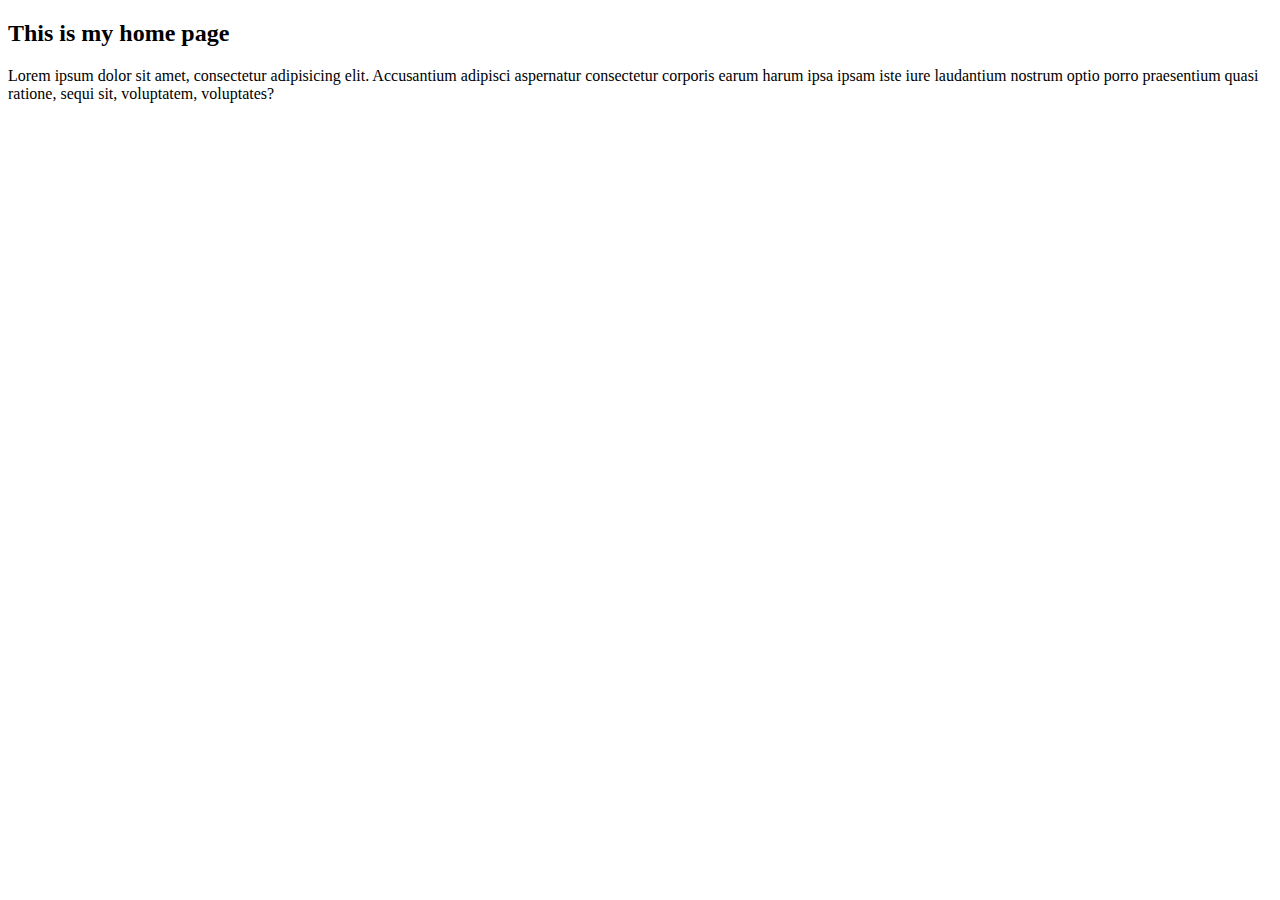
<file: index.html>
<!doctype html>
<html lang="en">
<head>
    <link rel="icon" href="Assets/images/coding.jpg">
    <meta charset="UTF-8">
    <meta name="viewport"
          content="width=device-width, user-scalable=no, initial-scale=1.0, maximum-scale=1.0, minimum-scale=1.0">
    <meta http-equiv="X-UA-Compatible" content="ie=edge">
    <title>home</title>
</head>
<body>
<h2>This is my home page</h2>
<p>Lorem ipsum dolor sit amet, consectetur adipisicing elit.
    Accusantium adipisci aspernatur consectetur corporis earum harum ipsa
    ipsam iste iure laudantium nostrum optio porro praesentium quasi ratione,
    sequi sit, voluptatem, voluptates?</p>


</body>
</html>
</file>
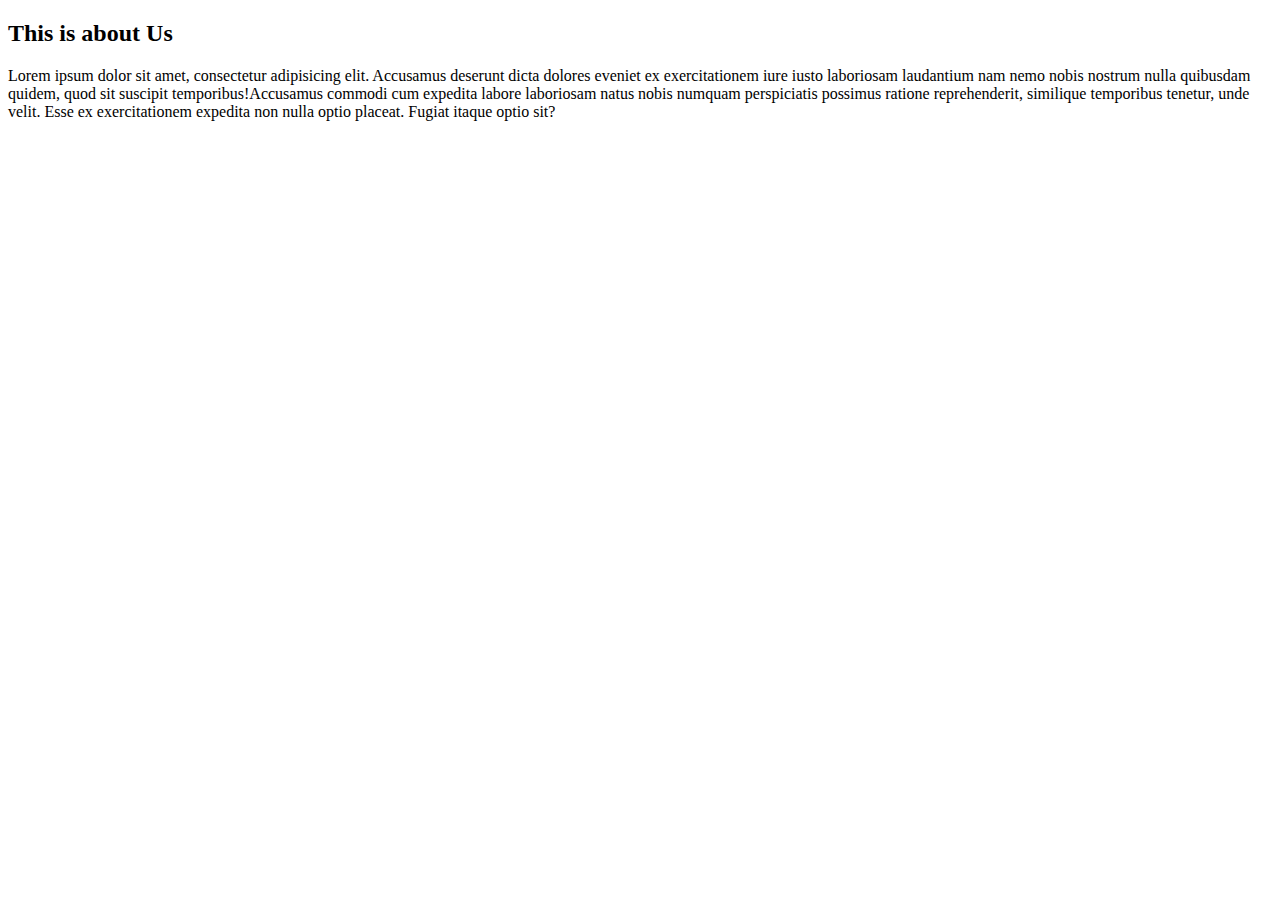
<file: aboutus.html>
<!DOCTYPE html>
<html lang="en">
<head>
    <link rel="icon" href="Assets/images/coding.jpg">
    <meta charset="UTF-8">
    <title>About Us</title>
</head>
<body>
<h2>This is about Us</h2>
<p><span>Lorem ipsum dolor sit amet, consectetur adipisicing elit. Accusamus deserunt dicta dolores eveniet ex exercitationem iure iusto laboriosam laudantium nam nemo nobis nostrum nulla quibusdam quidem, quod sit suscipit temporibus!</span><span>Accusamus commodi cum expedita labore laboriosam natus nobis numquam perspiciatis possimus ratione reprehenderit, similique temporibus tenetur, unde velit. Esse ex exercitationem expedita non nulla optio placeat. Fugiat itaque optio sit?</span></p>

</body>
</html>
</file>
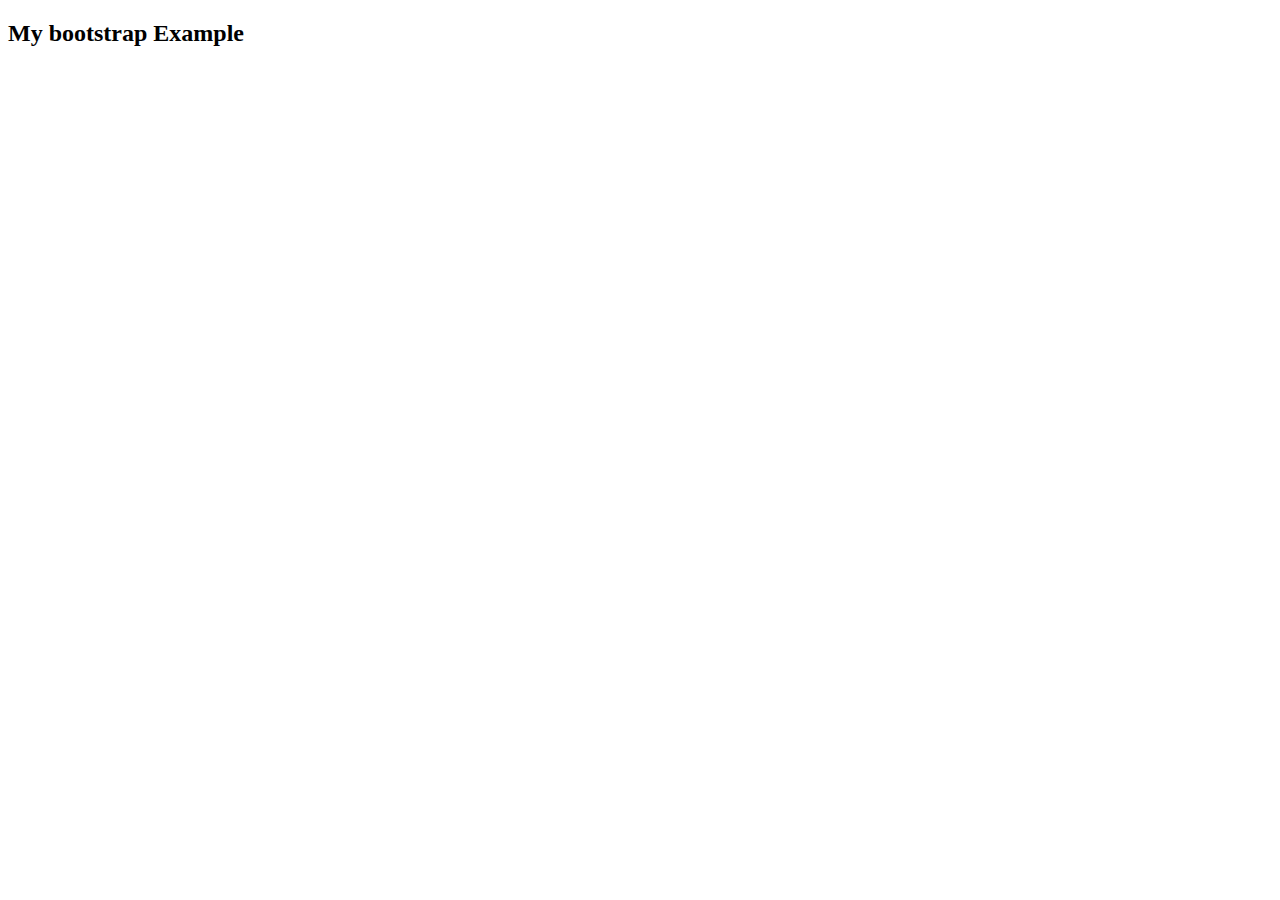
<file: bootstrapExample.html>
<!doctype html>
<html lang="en">
<head>
    <meta charset="UTF-8">
    <meta name="viewport"
          content="width=device-width, user-scalable=no, initial-scale=1.0, maximum-scale=1.0, minimum-scale=1.0">
    <meta http-equiv="X-UA-Compatible" content="ie=edge">
    <title>Bootstrap Example</title>
</head>
<body>
<h2>My bootstrap Example</h2>

</body>
</html>
</file>
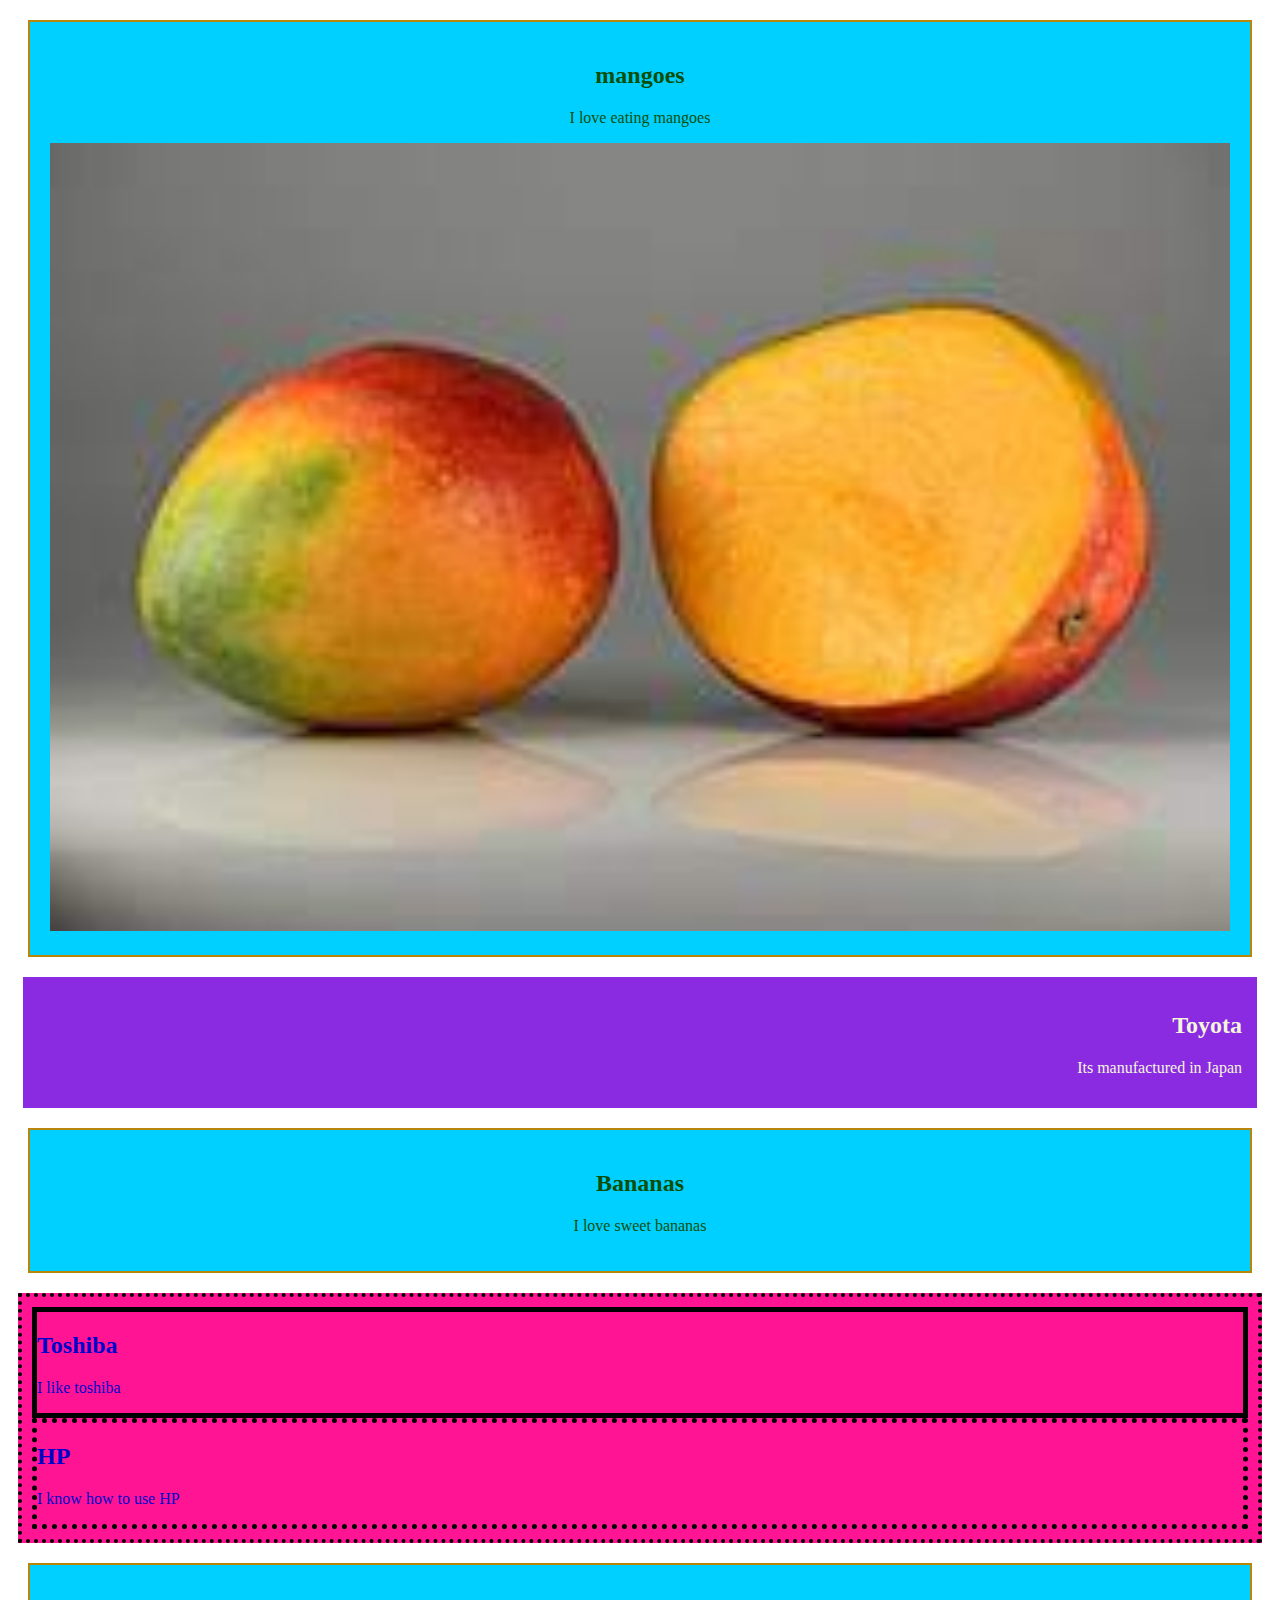
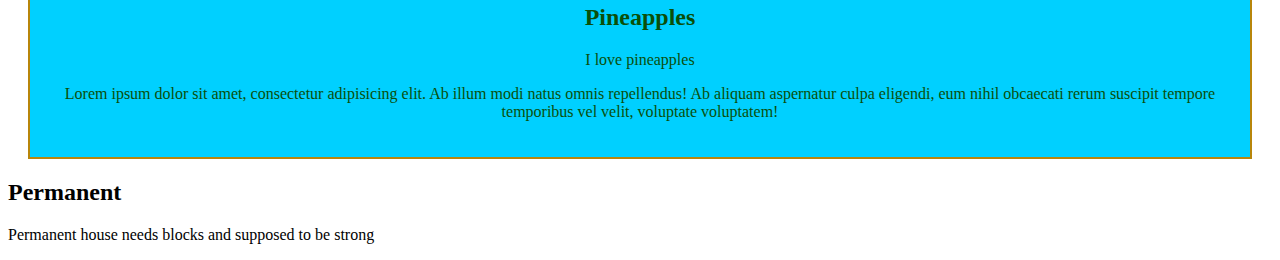
<file: divs.html>
<!doctype html>
<html lang="en">
<head>
    <link rel="stylesheet" href="Assets/css/style.css">
    <link rel="shortcut icon" href="Assets/images/Chelsea.png" type="image/x-icon">
    <meta charset="UTF-8">
    <meta name="viewport"
          content="width=device-width, user-scalable=no, initial-scale=1.0, maximum-scale=1.0, minimum-scale=1.0">
    <meta http-equiv="X-UA-Compatible" content="ie=edge">
    <title>class</title>
</head>
<body>
<!--classes are mainly used for  css-->
<div class="fruits">
    <h2>mangoes</h2>
    <p>I love eating mangoes</p>
    <img src="Assets/images/Mango.jpg" alt="" width="100%" height="100%">
</div>
<div class="cars">
    <h2>Toyota</h2>
    <p>Its manufactured in Japan</p>
</div>
<div class="fruits">
    <h2>Bananas</h2>
    <p>I love sweet bananas</p>
</div>
<div class="computer">
    <div class="laptop">
        <h2>Toshiba</h2>
        <p>I like toshiba</p>
    </div>
    <div class="dst">
        <h2>HP</h2>
        <p>I know how to use HP</p>
    </div>

</div>
<div class="fruits">
    <h2>Pineapples</h2>
    <p>I love pineapples</p>
    <p>Lorem ipsum dolor sit amet, consectetur adipisicing elit. Ab illum modi natus omnis repellendus! Ab aliquam aspernatur culpa eligendi, eum nihil obcaecati rerum
        suscipit tempore temporibus vel velit, voluptate voluptatem!</p>
</div>
<div id="house">
    <h2>Permanent</h2>
    <p>Permanent house needs blocks and supposed to be strong</p>
</div>

</body>
</html>
</file>
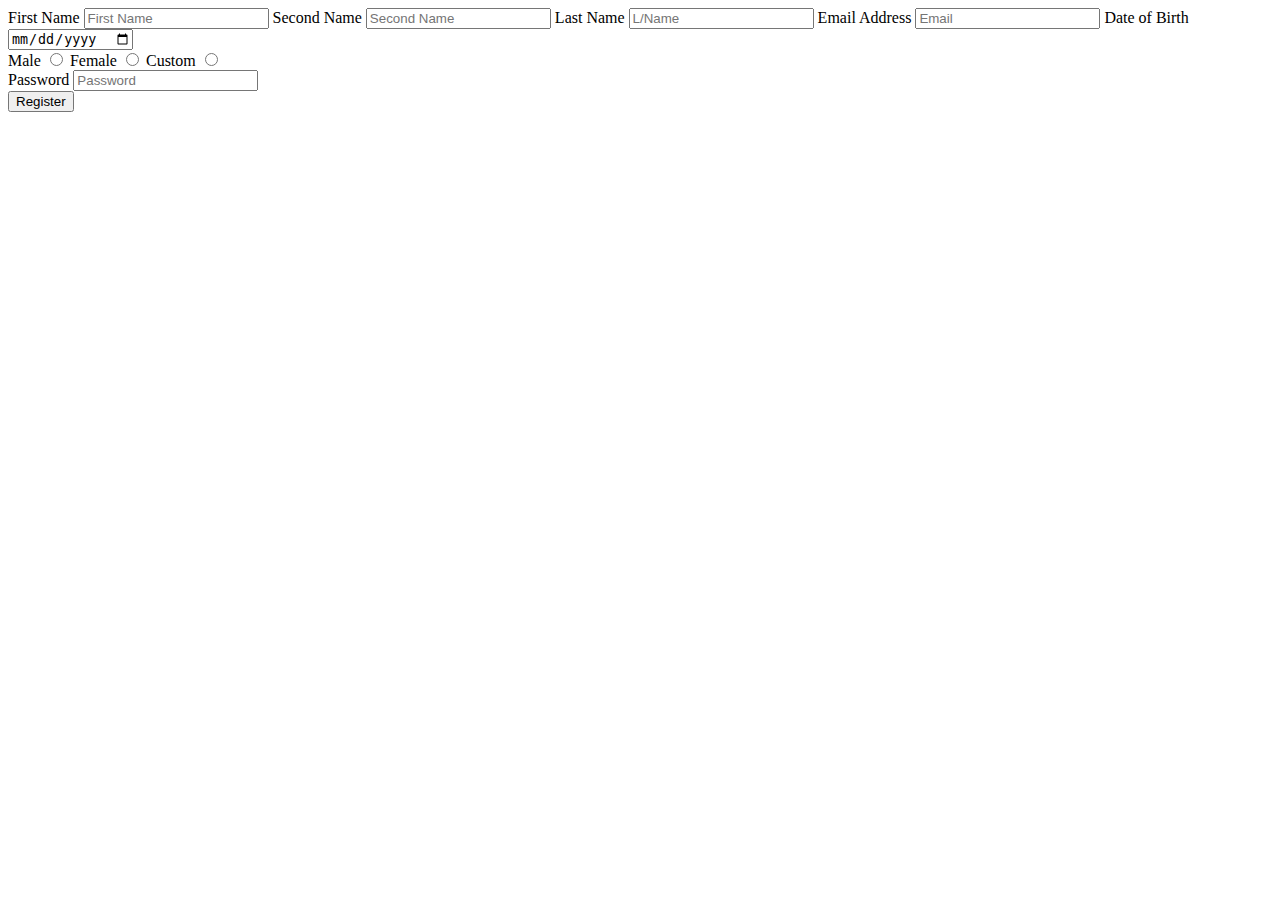
<file: forms.html>
<!doctype html>
<html lang="en">
<head>
    <link rel="shortcut icon" href="Assets/images/coding.jpg">
    <meta charset="UTF-8">
    <meta name="viewport"
          content="width=device-width, user-scalable=no, initial-scale=1.0, maximum-scale=1.0, minimum-scale=1.0">
    <meta http-equiv="X-UA-Compatible" content="ie=edge">
    <title>Forms</title>
</head>
<body>
<form>
    <label for="fname"> First Name</label>
    <input type="text" id="fname" name="jina1" required placeholder="First Name">
    <label for="sname"> Second Name</label>
    <input type="text" id="sname" name="jina2" required placeholder="Second Name">
    <label for="lname">Last Name</label>
    <input type="text" id="lname" name="jina2" required placeholder="L/Name">
    <label for="email">Email Address</label>
    <input type="email" id="email" name="barua" required placeholder="Email">
    <label for="dob">Date of Birth</label>
    <input type="date" id="dob" name="tarehe" required><br>
    <label for="male">Male</label>
    <input type="radio" id="male" name="gender">
    <label for="female">Female</label>
    <input type="radio" id="female" name="gender">
    <label for="others">Custom</label>
    <input type="radio" id="others" name="gender"><br>
    <label for="pass">Password</label>
    <input type="password" id="pass" name="siri" required placeholder="Password"><br>
    <input type="submit" value="Register">
</form>
</body>
</html>
</file>
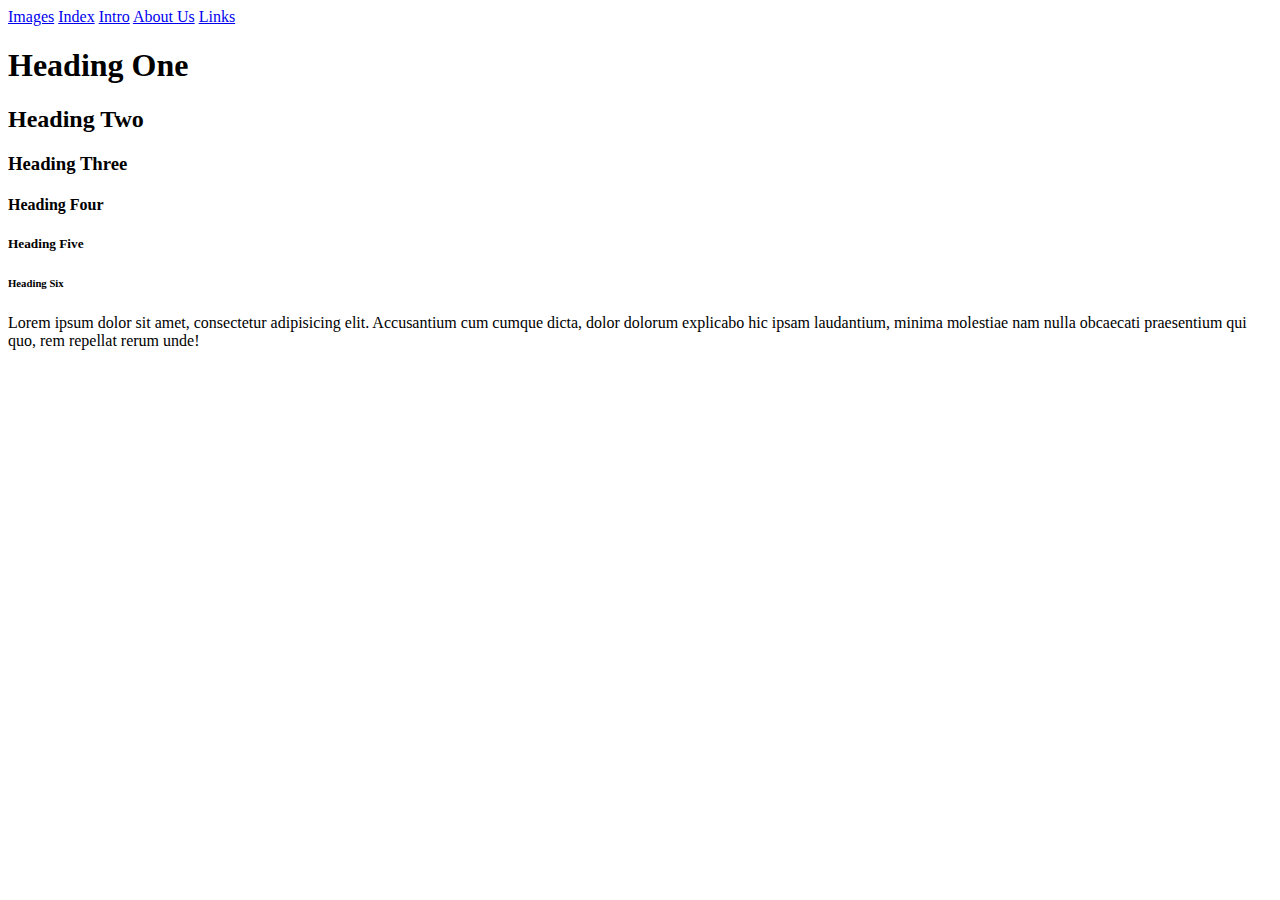
<file: headings.html>
<!doctype html>
<html lang="en">
<head>
    <meta charset="UTF-8">
    <meta name="viewport"
          content="width=device-width, user-scalable=no, initial-scale=1.0, maximum-scale=1.0, minimum-scale=1.0">
    <meta http-equiv="X-UA-Compatible" content="ie=edge">
    <title>Heading</title>
</head>
<body>
<a href="images.html">Images</a>
<a href="index.html">Index</a>
<a href="introduction.html">Intro</a>
<a href="aboutus.html">About Us</a>
<a href="links.html">Links</a>

<h1>Heading One</h1>
<h2>Heading Two</h2>
<h3>Heading Three</h3>
<h4>Heading Four</h4>
<h5>Heading Five</h5>
<h6>Heading Six</h6>
<p>Lorem ipsum dolor sit amet, consectetur adipisicing elit. Accusantium cum cumque dicta, dolor dolorum explicabo hic ipsam laudantium, minima molestiae nam nulla obcaecati praesentium qui quo, rem repellat rerum unde!</p>


</body>
</html>
</file>
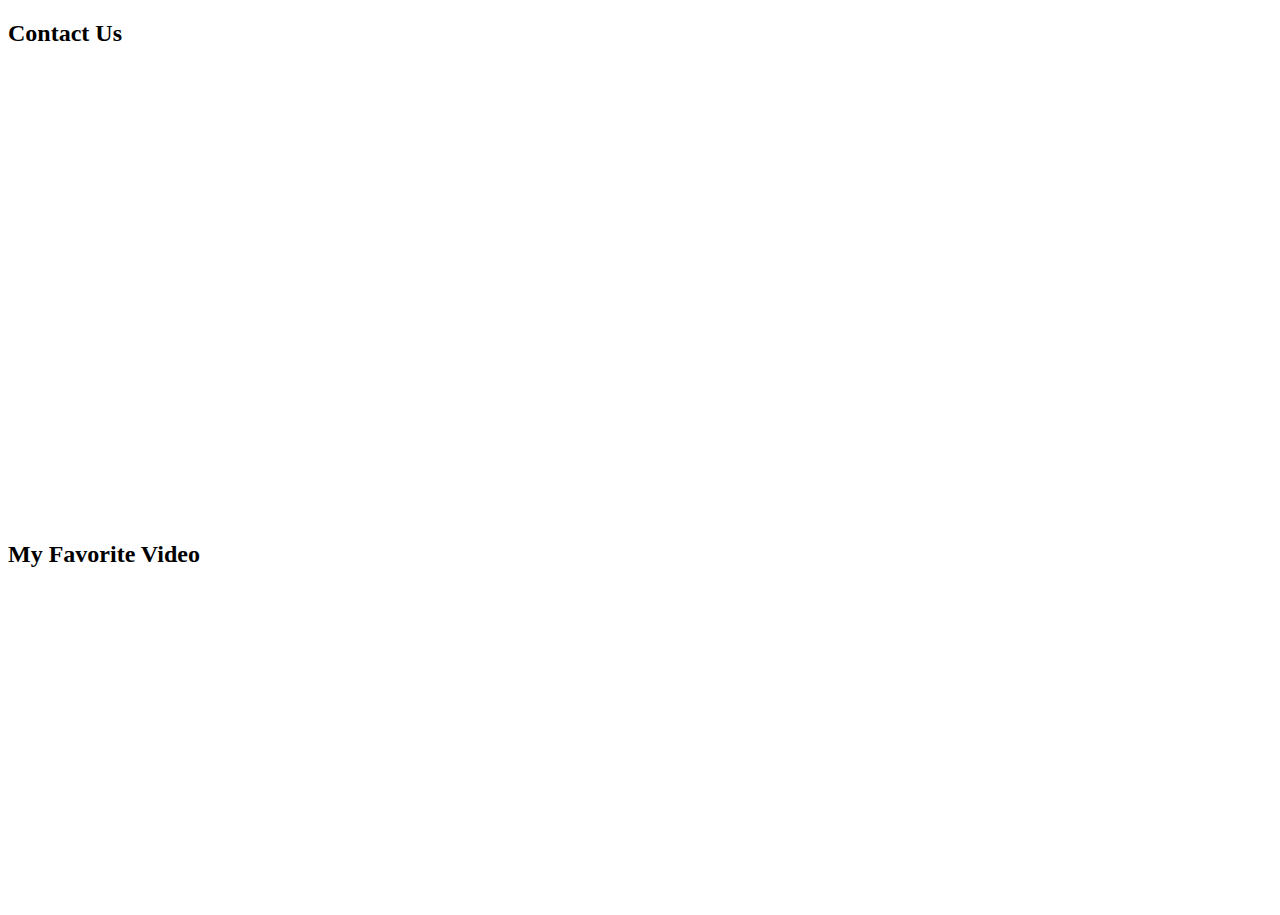
<file: iframe.html>
<!doctype html>
<html lang="en">
<head>
    <link rel="shortcut icon" href="Assets/images/Chelsea.png" type="image/x-icon">
    <meta charset="UTF-8">
    <meta name="viewport"
          content="width=device-width, user-scalable=no, initial-scale=1.0, maximum-scale=1.0, minimum-scale=1.0">
    <meta http-equiv="X-UA-Compatible" content="ie=edge">
    <title>iframe</title>
</head>
<body>
<h2>Contact Us</h2>
<iframe src="https://www.google.com/maps/embed?pb=!1m18!1m12!1m3!1d31910.50805018008!2d36.74740570000001!3d-1.2859173000000026!2m3!1f0!2f0!3f0!3m2!1i1024!2i768!4f13.1!3m3!1m2!1s0x182f1b29ce7dea97%3A0x570dc5defc942188!2sMama%20Mo&#39;s%20Spa!5e0!3m2!1sen!2ske!4v1697262095393!5m2!1sen!2ske" width="100%" height="450" style="border:0;" allowfullscreen="" loading="lazy" referrerpolicy="no-referrer-when-downgrade"></iframe>

<h2>My Favorite Video</h2>
<iframe width="100%" height="315" src="https://www.youtube.com/embed/StrmUk-8L7E?si=9jfpqBYWJEttmyRM" title="YouTube video player" frameborder="0" allow="accelerometer; autoplay; clipboard-write; encrypted-media; gyroscope; picture-in-picture; web-share" allowfullscreen></iframe>
</body>
</html>
</file>
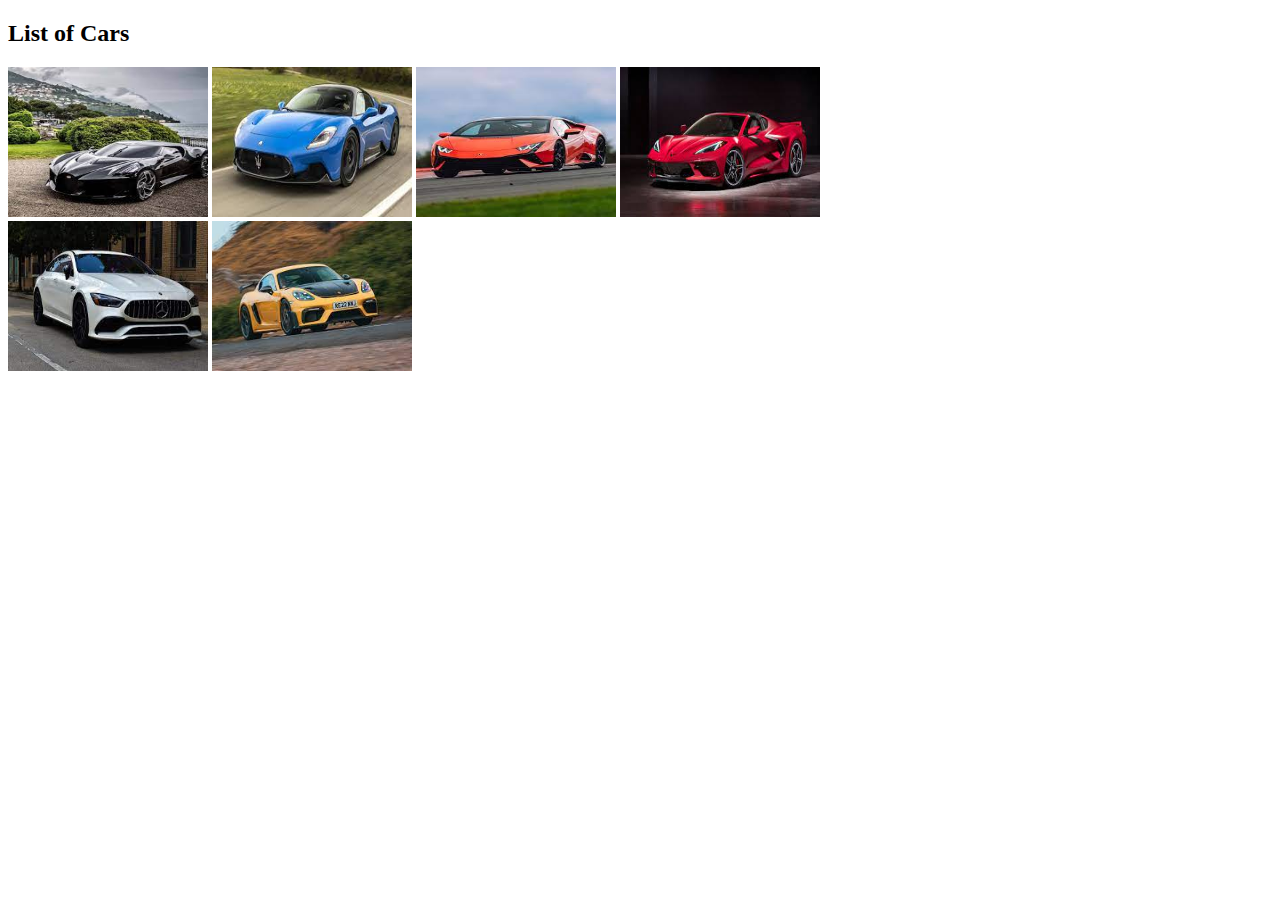
<file: images.html>
<!doctype html>
<html lang="en">
<head>
    <meta charset="UTF-8">
    <meta name="viewport"
          content="width=device-width, user-scalable=no, initial-scale=1.0, maximum-scale=1.0, minimum-scale=1.0">
    <meta http-equiv="X-UA-Compatible" content="ie=edge">
    <title>images</title>
</head>
<body>
<h2>List of Cars</h2>
<img src="Assets/images/Black.jpg" alt="" height="150" width="200">
<img src="Assets/images/Blue.jpg" alt="" height="150" width="200">
<img src="Assets/images/Orange.jpg" alt="" height="150" width="200">
<img src="Assets/images/Red.jpg" alt="" height="150" width="200"><br>
<img src="Assets/images/White.jpeg" alt="" width="200" height="150">
<img src="Assets/images/Yellow.jpg" alt="" height="150" width="200">

</body>
</html>
</file>
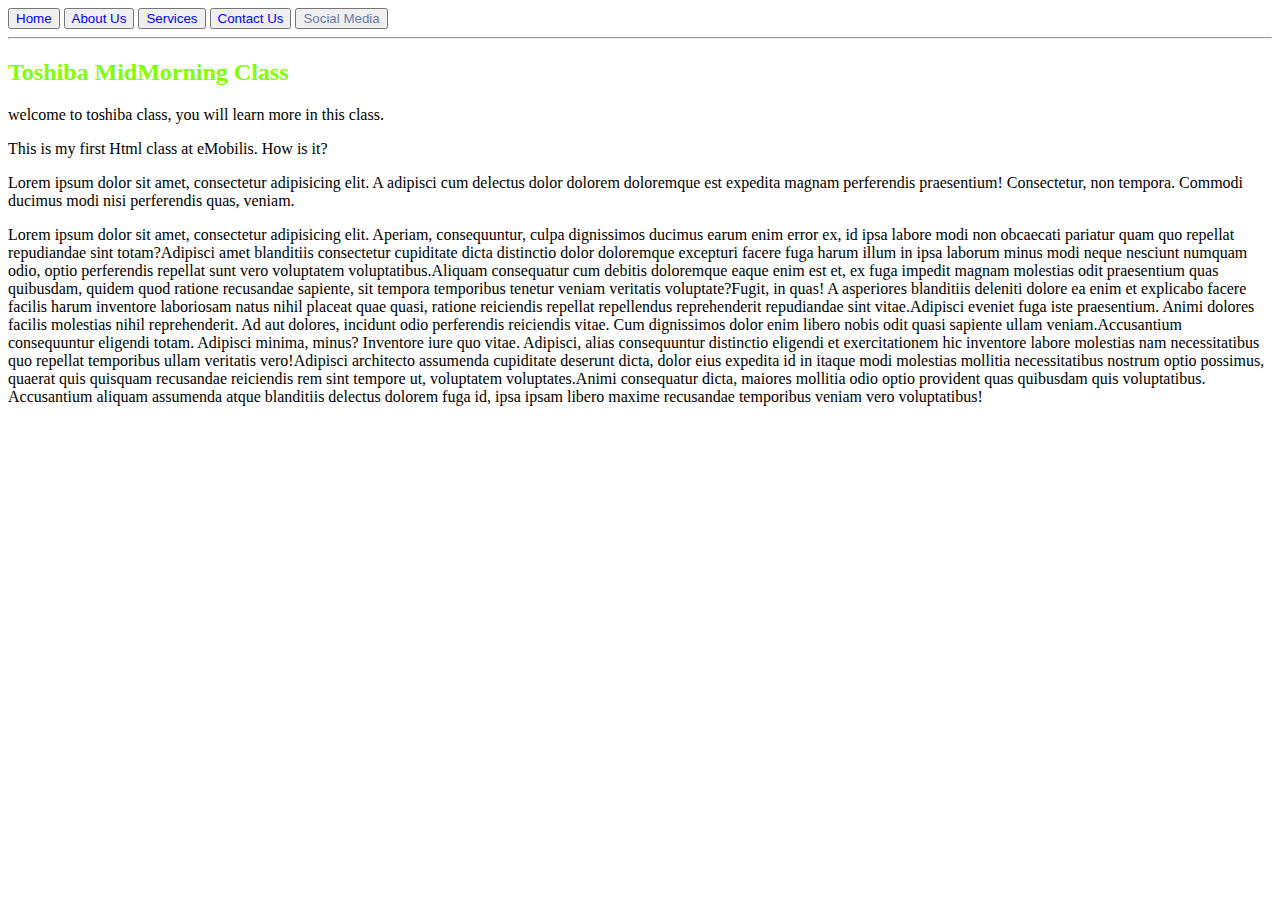
<file: introduction.html>
<!--you are using html5-->
<!doctype html>
<html lang="en">
<head>
    <meta charset="UTF-8">
    <meta name="viewport"
          content="width=device-width, user-scalable=no, initial-scale=1.0, maximum-scale=1.0, minimum-scale=1.0">
    <meta http-equiv="X-UA-Compatible" content="ie=edge">
    <title>Introduction</title>
</head>
<body>
<button type="button" style="color: blue">Home</button>
<button type="button" style="color: blue">About Us</button>
<button type="button" style="color: blue">Services</button>
<button type="button" style="color: blue">Contact Us</button>
<button style="color: #6b7ba7">Social Media</button>
<hr>
<h2 style="color: chartreuse">Toshiba MidMorning Class</h2>
<p>welcome to toshiba class, you will learn more in this class.</p>
<p>This is my first Html class at eMobilis. How is it?</p>
<p>Lorem ipsum dolor sit amet, consectetur adipisicing elit. A adipisci cum delectus dolor dolorem doloremque est expedita magnam perferendis praesentium! Consectetur, non tempora. Commodi ducimus modi nisi perferendis quas, veniam.</p>
<p><span>Lorem ipsum dolor sit amet, consectetur adipisicing elit. Aperiam, consequuntur, culpa dignissimos ducimus earum enim error ex, id ipsa labore modi non obcaecati pariatur quam quo repellat repudiandae sint totam?</span><span>Adipisci
    amet blanditiis consectetur cupiditate dicta distinctio dolor doloremque excepturi facere fuga harum illum in ipsa laborum minus modi neque nesciunt numquam odio, optio perferendis repellat sunt vero voluptatem voluptatibus.</span><span>Aliquam consequatur cum debitis doloremque eaque enim est et, ex fuga impedit magnam molestias odit praesentium quas quibusdam, quidem quod ratione recusandae sapiente, sit tempora temporibus tenetur veniam veritatis voluptate?</span><span>Fugit, in quas! A asperiores blanditiis deleniti dolore ea enim et explicabo facere facilis harum inventore laboriosam natus nihil placeat quae quasi, ratione reiciendis repellat repellendus reprehenderit repudiandae sint vitae.</span><span>Adipisci eveniet fuga iste praesentium. Animi dolores facilis molestias nihil reprehenderit. Ad aut dolores, incidunt odio perferendis reiciendis vitae. Cum dignissimos dolor enim libero nobis odit quasi sapiente ullam veniam.</span><span>Accusantium consequuntur eligendi totam. Adipisci minima, minus? Inventore iure quo vitae. Adipisci, alias consequuntur distinctio eligendi et exercitationem hic inventore labore molestias nam necessitatibus quo repellat temporibus ullam veritatis vero!</span><span>Adipisci architecto assumenda cupiditate deserunt dicta, dolor eius expedita id in itaque modi molestias mollitia necessitatibus nostrum optio possimus, quaerat quis quisquam recusandae reiciendis rem sint tempore ut, voluptatem voluptates.</span><span>Animi consequatur dicta, maiores mollitia odio optio provident quas quibusdam quis voluptatibus. Accusantium aliquam assumenda atque blanditiis delectus dolorem fuga id, ipsa ipsam libero maxime recusandae temporibus veniam vero voluptatibus!</span></p>
</body>
</html>
</file>
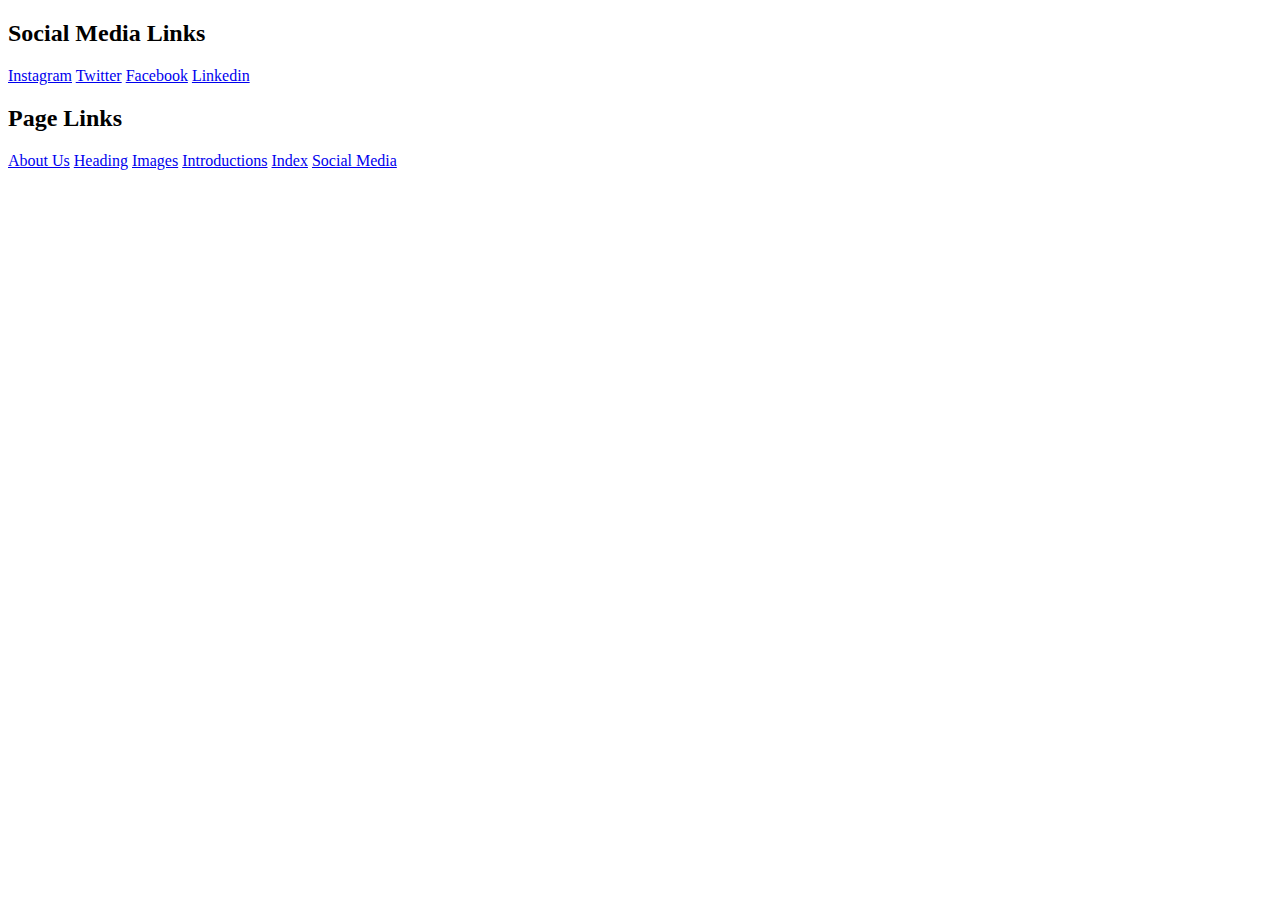
<file: links.html>
<!doctype html>
<html lang="en">
<head>
  <link rel="icon" href="Assets/images/coding.jpg">
    <meta charset="UTF-8">
    <meta name="viewport"
          content="width=device-width, user-scalable=no, initial-scale=1.0, maximum-scale=1.0, minimum-scale=1.0">
    <meta http-equiv="X-UA-Compatible" content="ie=edge">
    <title>links</title>
</head>
<body>
<h2>Social Media Links</h2>
<!--hyperlink or anka tag-->

<a href="https://www.instagram.com/" target="_blank">Instagram</a>
<a href="https://twitter.com/login?lang=en" target="_blank">Twitter</a>
<a href="https://www.facebook.com/" target="_blank">Facebook</a>
<a href="https://ke.linkedin.com/">Linkedin</a>

<h2>Page Links</h2>

<a href="aboutus.html">About Us</a>
<a href="headings.html">Heading</a>
<a href="images.html">Images</a>
<a href="introduction.html">Introductions</a>
<a href="index.html">Index</a>
<a href="links.html"> Social Media</a>

</body>
</html>
</file>
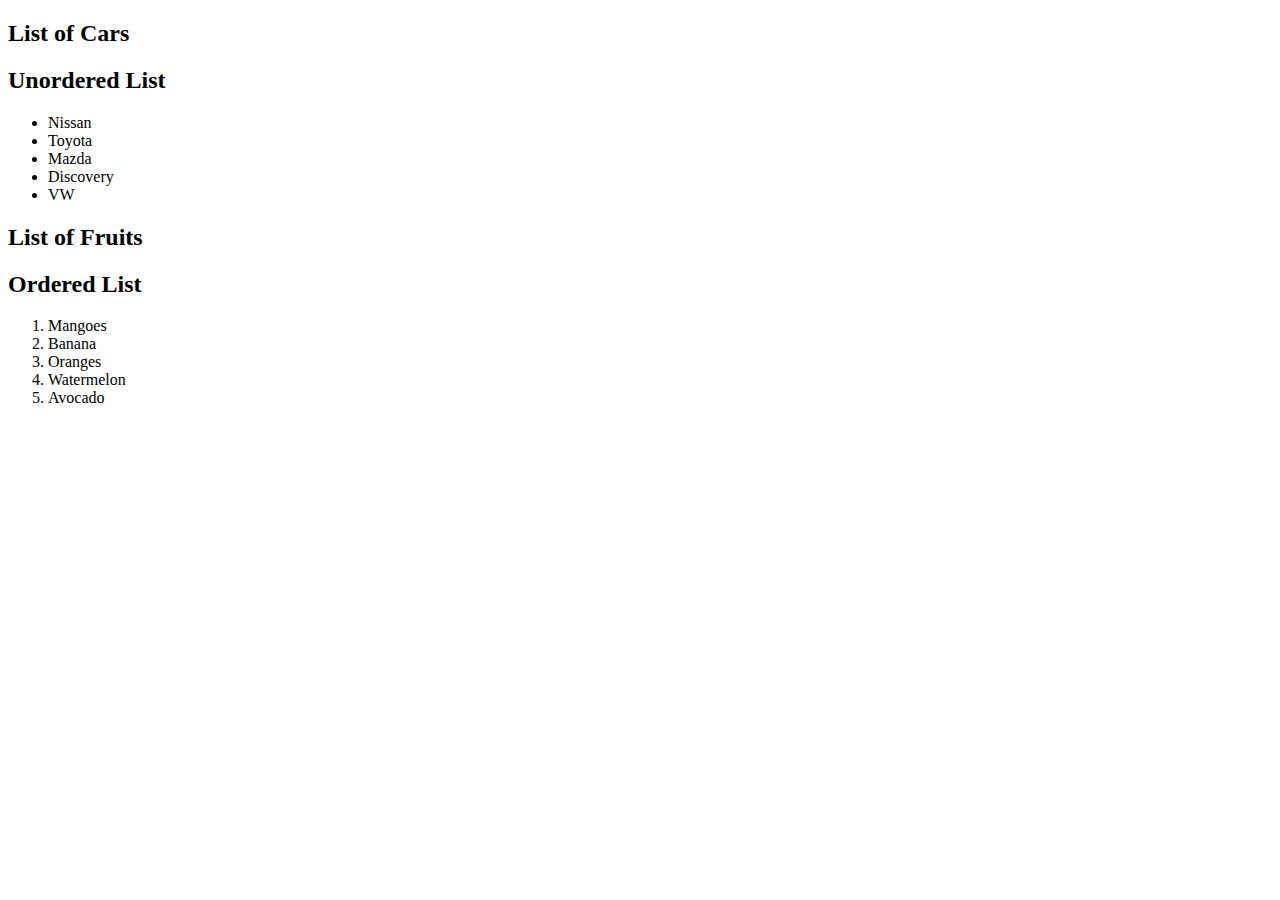
<file: lists.html>
<!doctype html>
<html lang="en">
<head>
    <meta charset="UTF-8">
    <meta name="viewport"
          content="width=device-width, user-scalable=no, initial-scale=1.0, maximum-scale=1.0, minimum-scale=1.0">
    <meta http-equiv="X-UA-Compatible" content="ie=edge">
    <title>list</title>
</head>
<body>
<h2>List of Cars</h2>
<h2>Unordered List</h2>
<ul>
    <li>Nissan</li>
    <li>Toyota</li>
    <li>Mazda</li>
    <li>Discovery</li>
    <li>VW</li>

</ul>

<h2>List of Fruits</h2>
<h2>Ordered List</h2>
<ol>
    <li>Mangoes</li>
    <li>Banana</li>
    <li>Oranges</li>
    <li>Watermelon</li>
    <li>Avocado</li>

</ol>

</body>
</html>
</file>
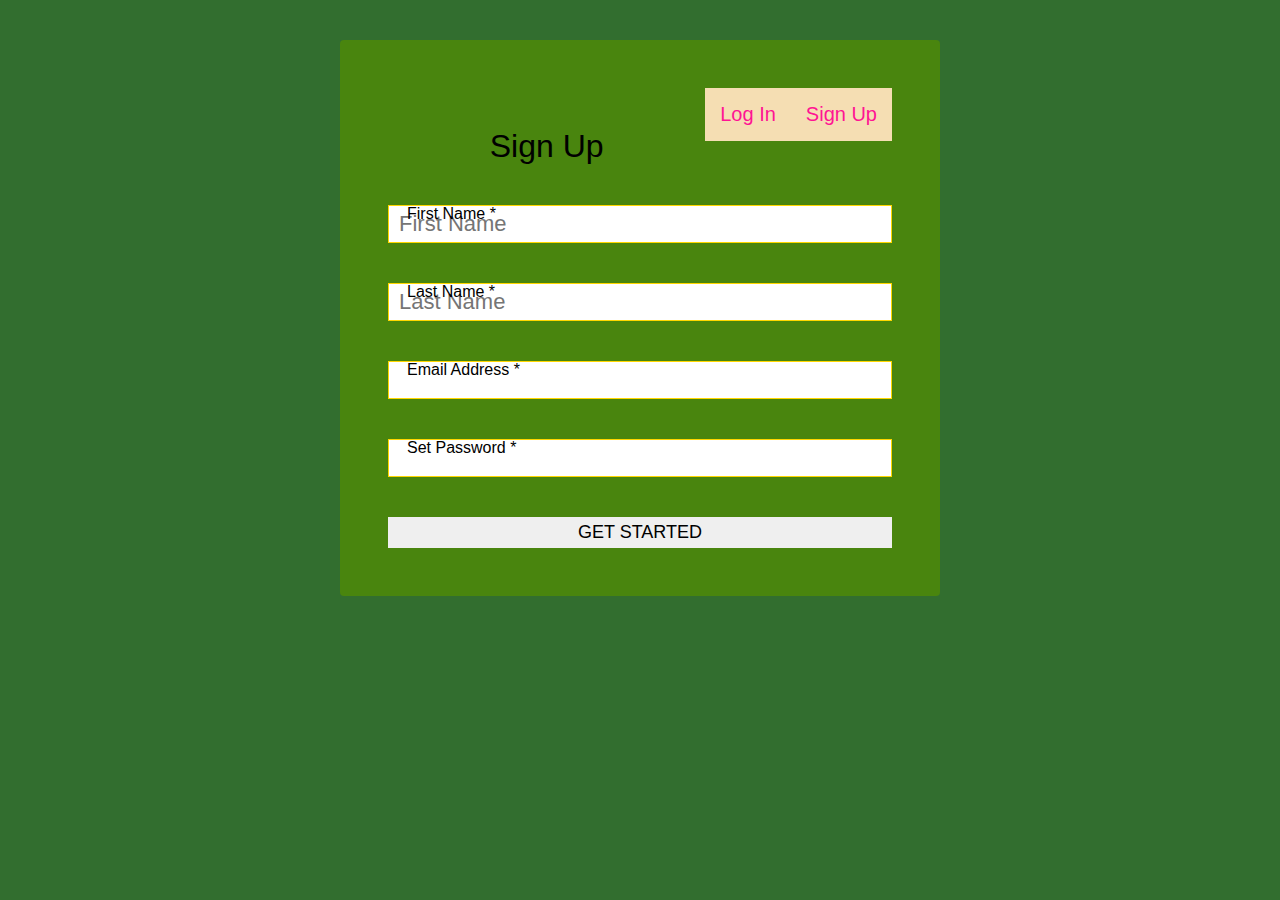
<file: login_regform.html>
<!doctype html>
<html lang="en">
<head>
    <link rel="stylesheet" href="Assets/css/styleform.css">
    <meta charset="UTF-8">
    <meta name="viewport"
          content="width=device-width, user-scalable=no, initial-scale=1.0, maximum-scale=1.0, minimum-scale=1.0">
    <meta http-equiv="X-UA-Compatible" content="ie=edge">
    <title>Login_Registration</title>
</head>
<body>
<div class="form">
    <ul class="tab-group">
        <li class="table-active"><a href="#signup">Sign Up</a></li>
        <li><a href="#login">Log In</a></li>
    </ul>

    <div class="tab-content">
        <div id="signup">
            <h1>Sign Up</h1>
            <form action="/" method="post">

                <div class="top-row">
                    <div class="field-wrap">
                        <label >First Name <span class="req">*</span> </label>
                        <input type="text" required placeholder="First Name" autocomplete="off">
                    </div>
                     <div class="field-wrap">
                        <label >Last Name <span class="req">*</span> </label>
                        <input type="text" required placeholder="Last Name" autocomplete="off">
                    </div>
                     <div class="field-wrap">
                        <label >Email Address <span class="req">*</span> </label>
                        <input type="email" required autocomplete="off">
                    </div>
                     <div class="field-wrap">
                        <label >Set Password <span class="req">*</span> </label>
                        <input type="password" required autocomplete="off">
                    </div>
                    <button type="Submit" class="button button-block" >Get Started</button>
                </div>

            </form>

        </div>
        <div id="login">
            <h1>Welcome back</h1>

            <form action="/"method="post"></form>
            <div class="field-wrap">
                <label >Email Address <span class="req">*</span></label>
                <input type="email" required autocomplete="off">
            </div>
            <div class="field-wrap">
                <label >Password <span class="req">*</span></label>
                <input type="password" required autocomplete="off">
            </div>
            <p class="forgot"><a href="#">Forgot Password?</a></p>
            <button class="button button-block">Log In</button>

        </div>

    </div>

</div>
</body>
</html>
</file>
<file: Assets/css/style.css>
.fruits {
    border: 2px solid darkgoldenrod;
    background-color: #00d0ff;
    margin: 20px;
    padding: 20px;
    text-align: center;
    color: #0b4f09;
}
.cars{
    background-color: blueviolet;
    border: red 3px dot-dash;
    margin: 15px;
    padding: 15px;
    text-align: end;
    color: beige;
}
.computer{
    background-color: deeppink;
    border: 4px dotted black;
    margin: 10px;
    padding: 10px;
    text-align: left;
    color: mediumblue;
}
.laptop{
    border: 5px solid black;
}
.dst{
    border: 5px dotted black;
}
</file>
<file: Assets/css/styleform.css>
*,*:before,*:after{
    box-sizing: border-box;
}

html{
    overflow: scroll;
}
body{
    background: #326e2f;
    font-family: sans-serif;
}
a{
    text-decoration: none;
    color: black;
    transition: 5s ease;

}
.form{
    background: #49850e;
    padding: 48px;
    max-width: 600px;
    margin: 40px auto;
    border-radius: 4px;
}
.tab-group{
    list-style-type: none;
    padding: 0;
    margin: 0 0 40px 0;

}
li a{
    display: block;
    text-decoration: none;
    padding: 15px;
    background: wheat;
    color: deeppink;
    font-size: 20px;
    float: right;
    text-align: left;
    cursor: pointer;
    transition: 5s ease;
}
.tab-content > div:last-child{
    display: none;
}
h1{
    text-align: center;
    color: black;
    font-weight: 300;
    margin: 0 0 40px;
}
label{
    position: absolute;
    transform: translate(6px);
    left: 13px;
    color: black;
}
input{
    font-size: 22px;
    display: block;
    width: 100%;
    height: 100%;
    padding: 5px 10px;
    background-image: none;
    border: 1px solid gold;
    color: red;
    transition: border-color .25s ease, box-shadow;
}
.field-wrap{
    position: relative;
    margin-bottom: 40px;
}
.top-row{

}
>div{
    float: left;
    width: 50%;
}
button{
    border: 0;
    outline: none;
    border-radius: 0;
    padding: 5px 0;
    font-size: 18px;
    text-transform: uppercase;
}
.button-block{
    display: block;
    width: 100%;
}
.forgot{
    margin-top: -20px;
    text-align: center;
}
</file>
